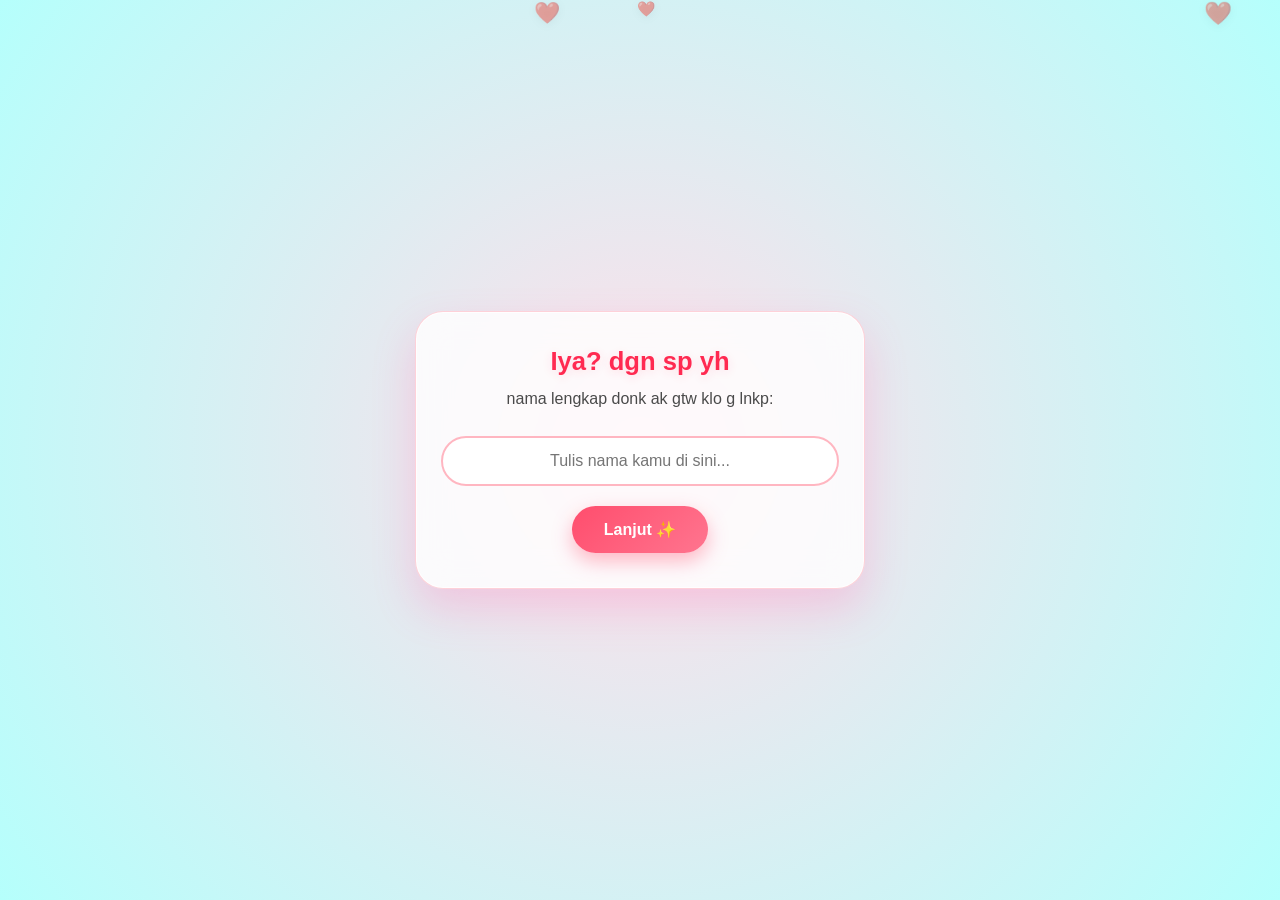
<file: index.html>
<!DOCTYPE html>
<html lang="id">
<head>
  <meta charset="UTF-8">
  <meta name="viewport" content="width=device-width, initial-scale=1.0">
  <title>🙄</title>
 <link rel="stylesheet" href="mylove.css">
</head>
<body>

  <div class="bg-hearts" id="bgHearts"></div>

  <div class="modal-overlay" id="customModal">
    <div class="modal-card">
      <h3 id="modalMessage">WAHHH Kamu zahra ya???!!</h3>
      <button class="btn btn-open" onclick="closeModal()">Lanjut 💕</button>
    </div>
  </div>

  <div class="container">
    
    <div class="card-box" id="nameBox">
      <h1>Iya? dgn sp yh</h1>
      <p>nama lengkap donk ak gtw klo g lnkp:</p>
      <input type="text" id="inputName" class="input-name" placeholder="Tulis nama kamu di sini..." autocomplete="off">
      <button class="btn btn-open" onclick="checkName()">Lanjut ✨</button>
    </div>

    <div class="card-box" id="askBox" style="display: none;">
      <h1>Ada Surat Bwatt KAMUUU SYG</h1>
      <p>Mau buka suratnya sekarang nggak?</p>
      <div class="btn-group">
        <button class="btn btn-open" onclick="startOpenEnvelope()">Buka</button>
        <button class="btn btn-no" id="btnNo">Tidak</button>
      </div>
    </div>

    <div class="envelope-wrapper" id="envelopeWrapper">
      <div class="heart-seal">💖</div>
    </div>

    <div class="letter-content" id="letterContent">
      <h2>For My love zahra</h2>
      <p class="sub-text">Terima kasih udah mau buka surat ini!</p>

      <div class="video-section">
        <h3>🎬❤️</h3>
        <p>Ini aku editin buat kamu,hehe semoga suka ya sayangg</p>
        <div class="video-wrapper">
          <video controls poster="https://picsum.photos/400/300?random=10">
            <source src="dia.mp4" type="video/mp4">
            Browser kamu tidak mendukung pemutaran video.
          </video>
        </div>
      </div>

      <div class="gallery">
        <div class="photo-card">
          <div class="img-wrapper">
            <img src="1z.jpg" alt="Foto 1">
          </div>
          <p>Ini Pacar aku,dia cantik kann</p>
        </div>

        <div class="photo-card">
          <div class="img-wrapper">
            <img src="2z.jpg" alt="Foto 2">
          </div>
          <p>dia juga baik hatii</p>
        </div>

        <div class="photo-card">
          <div class="img-wrapper">
            <img src="3z.jpg" alt="Foto 3">
          </div>
          <p>Aku sayang banget sama dia</p>
        </div>

        <div class="photo-card">
          <div class="img-wrapper">
            <img src="4z.jpg" alt="Foto 4">
          </div>
          <p>dia juga lucu</p>
        </div>

        <div class="photo-card">
          <div class="img-wrapper">
            <img src="5z.jpg" alt="Foto 5">
          </div>
          <p>Dia putrinya pak heru dan bu yuuni kwkwk</p>
        </div>
      </div>

      <div class="footer-love">
        Aku sayang kamu,semoga kamu suka surat yang aku buat yaa love u sayangggg 😘💖
      </div>
    </div>

  </div>

  <script  src="mylove.js">
   
  </script>
</body>
</html>
</file>
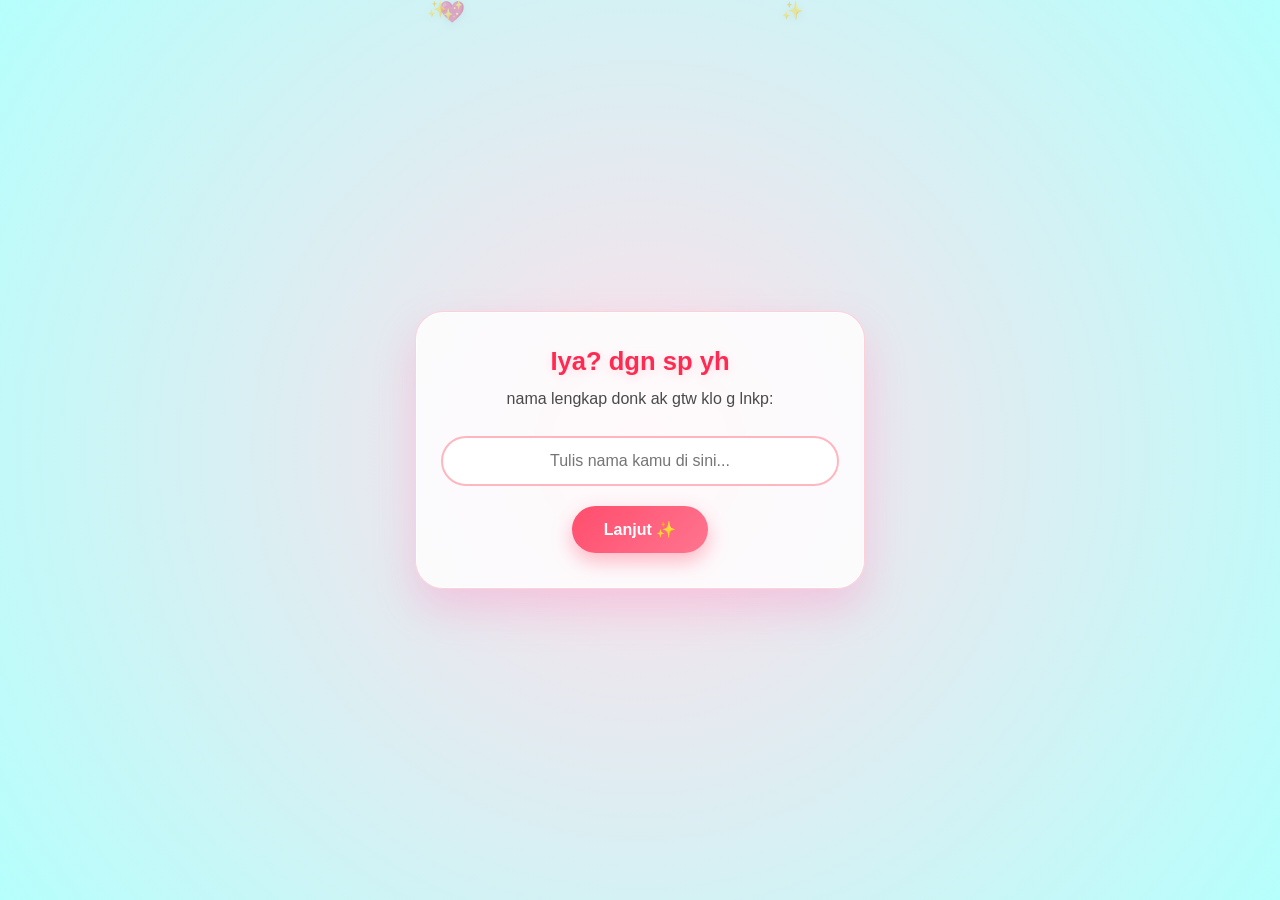
<file: Mylove.html>
<!DOCTYPE html>
<html lang="id">
<head>
  <meta charset="UTF-8">
  <meta name="viewport" content="width=device-width, initial-scale=1.0">
  <title>🙄</title>
 <link rel="stylesheet" href="mylove.css">
</head>
<body>

  <div class="bg-hearts" id="bgHearts"></div>

  <div class="modal-overlay" id="customModal">
    <div class="modal-card">
      <h3 id="modalMessage">WAHHH Kamu zahra ya???!!</h3>
      <button class="btn btn-open" onclick="closeModal()">Lanjut 💕</button>
    </div>
  </div>

  <div class="container">
    
    <div class="card-box" id="nameBox">
      <h1>Iya? dgn sp yh</h1>
      <p>nama lengkap donk ak gtw klo g lnkp:</p>
      <input type="text" id="inputName" class="input-name" placeholder="Tulis nama kamu di sini..." autocomplete="off">
      <button class="btn btn-open" onclick="checkName()">Lanjut ✨</button>
    </div>

    <div class="card-box" id="askBox" style="display: none;">
      <h1>Ada Surat Bwatt KAMUUU SYG</h1>
      <p>Mau buka suratnya sekarang nggak?</p>
      <div class="btn-group">
        <button class="btn btn-open" onclick="startOpenEnvelope()">Buka</button>
        <button class="btn btn-no" id="btnNo">Tidak</button>
      </div>
    </div>

    <div class="envelope-wrapper" id="envelopeWrapper">
      <div class="heart-seal">💖</div>
    </div>

    <div class="letter-content" id="letterContent">
      <h2>For My love zahra</h2>
      <p class="sub-text">Terima kasih udah mau buka surat ini!</p>

      <div class="video-section">
        <h3>🎬❤️</h3>
        <p>Ini aku editin buat kamu,hehe semoga suka ya sayangg</p>
        <div class="video-wrapper">
          <video controls poster="https://picsum.photos/400/300?random=10">
            <source src="dia.mp4" type="video/mp4">
            Browser kamu tidak mendukung pemutaran video.
          </video>
        </div>
      </div>

      <div class="gallery">
        <div class="photo-card">
          <div class="img-wrapper">
            <img src="1z.jpg" alt="Foto 1">
          </div>
          <p>Ini Pacar aku,dia cantik kann</p>
        </div>

        <div class="photo-card">
          <div class="img-wrapper">
            <img src="2z.jpg" alt="Foto 2">
          </div>
          <p>dia juga baik hatii</p>
        </div>

        <div class="photo-card">
          <div class="img-wrapper">
            <img src="3z.jpg" alt="Foto 3">
          </div>
          <p>Aku sayang banget sama dia</p>
        </div>

        <div class="photo-card">
          <div class="img-wrapper">
            <img src="4z.jpg" alt="Foto 4">
          </div>
          <p>dia juga lucu</p>
        </div>

        <div class="photo-card">
          <div class="img-wrapper">
            <img src="5z.jpg" alt="Foto 5">
          </div>
          <p>Dia putrinya pak heru dan bu yuuni kwkwk</p>
        </div>
      </div>

      <div class="footer-love">
        Aku sayang kamu,semoga kamu suka surat yang aku buat yaa love u sayangggg 😘💖
      </div>
    </div>

  </div>

  <script  src="mylove.js">
   
  </script>
</body>
</html>
</file>
<file: mylove.css>
* {
      box-sizing: border-box;
      margin: 0;
      padding: 0;
      font-family: 'Segoe UI', Roboto, 'Helvetica Neue', sans-serif;
      -webkit-tap-highlight-color: transparent;
    }

    body {
      background: radial-gradient(circle at center, #ffdee9 0%, #b5fffc 100%);
      min-height: 100vh;
      display: flex;
      justify-content: center;
      align-items: center;
      overflow-x: hidden;
      padding: 20px 10px;
      position: relative;
    }

    .bg-hearts {
      position: fixed;
      top: 0;
      left: 0;
      width: 100%;
      height: 100%;
      pointer-events: none;
      z-index: 0;
    }

    .heart-particle {
      position: absolute;
      color: rgba(255, 77, 109, 0.45);
      font-size: 20px;
      animation: floatUp 6s linear infinite;
      filter: drop-shadow(0 2px 4px rgba(0,0,0,0.1));
    }

    @keyframes floatUp {
      0% {
        transform: translateY(105vh) scale(0.7) rotate(0deg);
        opacity: 0.9;
      }
      100% {
        transform: translateY(-10vh) scale(1.3) rotate(360deg);
        opacity: 0;
      }
    }

    .container {
      position: relative;
      z-index: 10;
      text-align: center;
      width: 100%;
      max-width: 450px;
    }

    .card-box {
      background: rgba(255, 255, 255, 0.8);
      backdrop-filter: blur(16px);
      -webkit-backdrop-filter: blur(16px);
      padding: 35px 25px;
      border-radius: 28px;
      box-shadow: 0 20px 40px rgba(255, 105, 180, 0.25),
                  0 0 0 1px rgba(255, 255, 255, 0.8) inset;
      border: 1px solid rgba(255, 182, 193, 0.6);
      transition: all 0.4s cubic-bezier(0.175, 0.885, 0.32, 1.275);
    }

    .card-box h1 {
      color: #ff2a51;
      margin-bottom: 12px;
      font-size: 1.6rem;
      text-shadow: 0 2px 10px rgba(255, 42, 81, 0.15);
    }

    .card-box p {
      color: #4a4a4a;
      font-size: 1rem;
      margin-bottom: 25px;
      line-height: 1.4;
    }

    .input-name {
      width: 100%;
      padding: 14px 20px;
      border: 2px solid #ffb6c1;
      border-radius: 25px;
      font-size: 1rem;
      outline: none;
      text-align: center;
      margin-bottom: 20px;
      transition: border-color 0.3s ease;
      background: rgba(255, 255, 255, 0.9);
    }

    .input-name:focus {
      border-color: #ff4d6d;
    }

    .btn-group {
      display: flex;
      justify-content: center;
      align-items: center;
      gap: 15px;
      position: relative;
      min-height: 50px;
    }

    .btn {
      padding: 14px 32px;
      font-size: 1rem;
      font-weight: 700;
      border: none;
      border-radius: 30px;
      cursor: pointer;
      transition: transform 0.2s, box-shadow 0.2s, background-color 0.2s;
    }

    .btn-open {
      background: linear-gradient(135deg, #ff4d6d 0%, #ff758f 100%);
      color: white;
      box-shadow: 0 8px 20px rgba(255, 77, 109, 0.4);
    }

    .btn-open:active {
      transform: scale(0.95);
    }

    .btn-no {
      background: #8d99ae;
      color: white;
      box-shadow: 0 6px 15px rgba(0,0,0,0.15);
      position: absolute;
      transition: all 0.2s ease;
      z-index: 10;
    }

    .modal-overlay {
      position: fixed;
      top: 0;
      left: 0;
      width: 100%;
      height: 100%;
      background: rgba(0, 0, 0, 0.4);
      backdrop-filter: blur(4px);
      display: flex;
      justify-content: center;
      align-items: center;
      z-index: 100;
      opacity: 0;
      pointer-events: none;
      transition: opacity 0.3s ease;
      padding: 20px;
    }

    .modal-overlay.active {
      opacity: 1;
      pointer-events: auto;
    }

    .modal-card {
      background: white;
      padding: 30px 25px;
      border-radius: 24px;
      text-align: center;
      max-width: 350px;
      width: 100%;
      box-shadow: 0 20px 40px rgba(0,0,0,0.2);
      transform: scale(0.8);
      transition: transform 0.3s cubic-bezier(0.175, 0.885, 0.32, 1.275);
      border: 2px solid #ffb6c1;
    }

    .modal-overlay.active .modal-card {
      transform: scale(1);
    }

    .modal-card h3 {
      color: #ff2a51;
      font-size: 1.3rem;
      margin-bottom: 20px;
      line-height: 1.4;
    }

    .envelope-wrapper {
      display: none;
      position: relative;
      width: 260px;
      height: 170px;
      background-color: #ff4d6d;
      margin: 30px auto;
      border-bottom-left-radius: 16px;
      border-bottom-right-radius: 16px;
      box-shadow: 0 20px 35px rgba(255, 77, 109, 0.35);
      cursor: pointer;
    }

    .envelope-wrapper::before {
      content: '';
      position: absolute;
      top: 0;
      left: 0;
      width: 0;
      height: 0;
      border-left: 130px solid transparent;
      border-right: 130px solid transparent;
      border-top: 95px solid #ff758f;
      transform-origin: top;
      transition: transform 0.6s ease;
      z-index: 3;
      filter: drop-shadow(0 2px 4px rgba(0,0,0,0.1));
    }

    .heart-seal {
      position: absolute;
      top: 40px;
      left: 50%;
      transform: translateX(-50%);
      font-size: 38px;
      z-index: 4;
      transition: transform 0.4s ease, opacity 0.4s ease;
      filter: drop-shadow(0 4px 8px rgba(0,0,0,0.15));
    }

    .envelope-wrapper.open::before {
      transform: rotateX(180deg);
      z-index: 1;
    }

    .envelope-wrapper.open .heart-seal {
      opacity: 0;
      transform: translateX(-50%) scale(0);
    }

    .letter-content {
      display: none;
      background: rgba(255, 255, 255, 0.85);
      backdrop-filter: blur(12px);
      -webkit-backdrop-filter: blur(12px);
      padding: 30px 18px;
      border-radius: 24px;
      box-shadow: 0 15px 35px rgba(0,0,0,0.1), 0 0 0 1px rgba(255,255,255,0.9) inset;
      animation: fadeInUp 0.8s cubic-bezier(0.16, 1, 0.3, 1) forwards;
    }

    @keyframes fadeInUp {
      from {
        opacity: 0;
        transform: translateY(40px) scale(0.96);
      }
      to {
        opacity: 1;
        transform: translateY(0) scale(1);
      }
    }

    .letter-content h2 {
      color: #ff2a51;
      margin-bottom: 8px;
      font-size: 1.5rem;
    }

    .letter-content .sub-text {
      color: #666;
      font-size: 0.9rem;
      margin-bottom: 25px;
    }

    .video-section {
      background: #ffffff;
      padding: 16px;
      border-radius: 20px;
      box-shadow: 0 10px 25px rgba(0,0,0,0.06);
      border: 1px solid rgba(255, 182, 193, 0.5);
      margin-bottom: 25px;
    }

    .video-section h3 {
      color: #ff2a51;
      font-size: 1.1rem;
      margin-bottom: 8px;
    }

    .video-section p {
      color: #555;
      font-size: 0.85rem;
      margin-bottom: 14px;
    }

    .video-wrapper {
      width: 100%;
      border-radius: 14px;
      overflow: hidden;
      background: #000;
      box-shadow: 0 4px 12px rgba(0,0,0,0.15);
    }

    .video-wrapper video {
      width: 100%;
      display: block;
      max-height: 400px;
    }

    .gallery {
      display: flex;
      flex-direction: column;
      gap: 22px;
    }

    .photo-card {
      background: #ffffff;
      padding: 14px 14px 18px 14px;
      border-radius: 18px;
      box-shadow: 0 10px 25px rgba(0,0,0,0.06), 0 2px 6px rgba(0,0,0,0.04);
      border: 1px solid rgba(255, 182, 193, 0.4);
      transition: transform 0.3s ease, box-shadow 0.3s ease;
    }

    .photo-card:nth-child(odd) {
      transform: rotate(-1deg);
    }

    .photo-card:nth-child(even) {
      transform: rotate(1deg);
    }

    .photo-card:hover {
      transform: rotate(0deg) scale(1.02);
      box-shadow: 0 15px 30px rgba(255, 77, 109, 0.15);
    }

    .img-wrapper {
      width: 100%;
      aspect-ratio: 1 / 1;
      border-radius: 12px;
      overflow: hidden;
      margin-bottom: 12px;
      box-shadow: inset 0 0 10px rgba(0,0,0,0.05);
    }

    .photo-card img {
      width: 100%;
      height: 100%;
      object-fit: cover;
      display: block;
      transition: transform 0.5s ease;
    }

    .photo-card:hover img {
      transform: scale(1.05);
    }

    .photo-card p {
      color: #444;
      font-size: 0.88rem;
      line-height: 1.5;
      text-align: left;
      padding: 0 4px;
    }

    .footer-love {
      margin-top: 30px;
      font-size: 1.1rem;
      color: #ff2a51;
      font-weight: 700;
      text-shadow: 0 2px 4px rgba(255, 42, 81, 0.1);
    }

    @media (max-width: 380px) {
      .card-box h1 {
        font-size: 1.4rem;
      }
      .letter-content {
        padding: 22px 12px;
      }
    }
</file>
